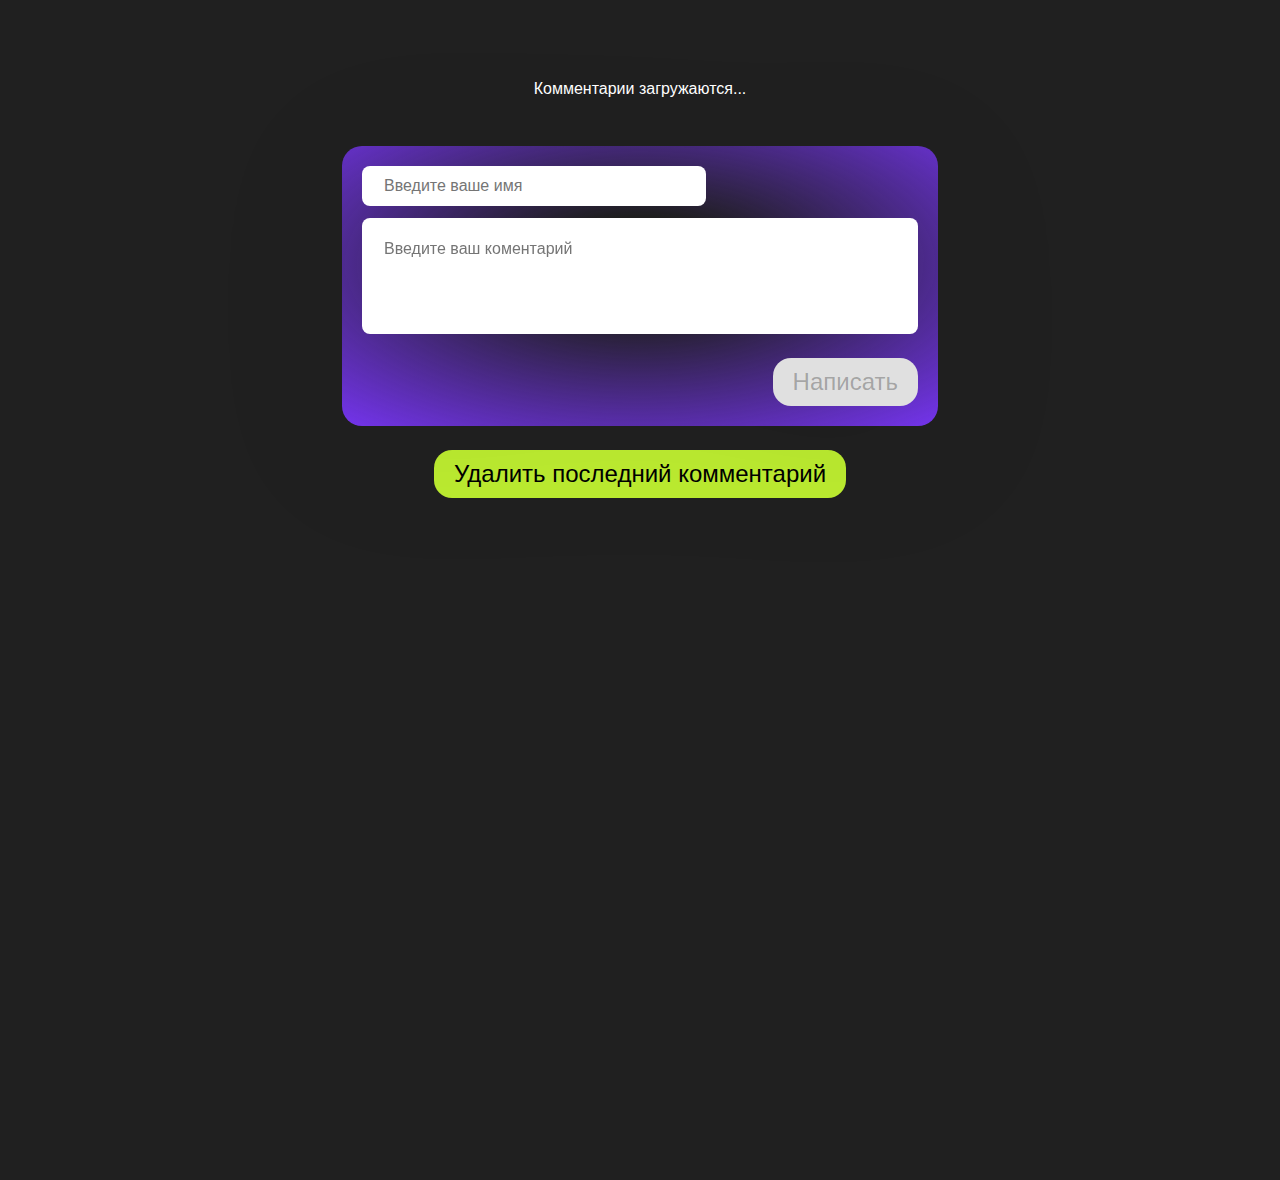
<file: index.html>
<!DOCTYPE html>
<html>

<head>
  <title>Проект "Комменты"</title>
  <meta charset="utf-8" />
  <link rel="stylesheet" href="styles.css" />
</head>

<body>
  <div class="container">
    <div id="loading"></div>
    <ul id="list" class="comments">
      <!--Рендерится из JS-->
    </ul>
    <div id="loadingForm"></div>
    <div class="add-form" id="add-form">
      <input id="name-input" type="text" class="add-form-name" placeholder="Введите ваше имя" />
      <textarea id="comment-input" type="textarea" class="add-form-text" placeholder="Введите ваш коментарий"
        rows="4"></textarea>
      <div class="add-form-row">
        <button id="add-button" class="add-form-button">Написать</button>
      </div>      
    </div>
    <button class="del-form-button">Удалить последний комментарий</button>
  </div>
</body>
<script type="module" src="./main.js">  
</script>
</html>
</file>
<file: styles.css>
@keyframes rotating {
  from {
    transform: rotate(0deg);
  }
  25% {
    transform: rotate(30deg);;
  }
  75% {
    transform: rotate(-30deg);;
  }
  to {
    transform: rotate(0deg);
  }
}



body {
    margin: 0;
  }

  .container {
    font-family: Helvetica;
    color: #ffffff;
    display: flex;
    flex-direction: column;
    align-items: center;
    padding-top: 80px;
    padding-bottom: 200px;
    background: #202020;
    min-height: 100vh;
  }

  .comments,
  .comment {
    margin: 0;
    padding: 0;
    list-style: none;
  }

  .comment,
  .add-form {
    width: 596px;
    box-sizing: border-box;
    background: radial-gradient(
      75.42% 75.42% at 50% 42.37%,
      rgba(53, 53, 53, 0) 22.92%,
      #7334ea 100%
    );
    filter: drop-shadow(0px 20px 67px rgba(0, 0, 0, 0.08));
    border-radius: 20px;
  }

  .comments {
    display: flex;
    flex-direction: column;
    gap: 24px;
  }

  .comment {
    padding: 48px;
  }

  .comment-header {
    font-size: 16px;
    display: flex;
    justify-content: space-between;
  }

  .comment-footer {
    display: flex;
    justify-content: flex-end;
  }

  .comment-body {
    margin-top: 32px;
    margin-bottom: 32px;
  }

  .comment-text {
    font-size: 32px;
    
  }

  .likes {
    display: flex;
    align-items: center;
  }

  .like-button {
    all: unset;
    cursor: pointer;
  }

  .likes-counter {
    font-size: 26px;
    margin-right: 8px;
  }

  .like-button {
    margin-left: 10px;
    background-image: url("data:image/svg+xml,%3Csvg width='22' height='20' viewBox='0 0 22 20' fill='none' xmlns='http://www.w3.org/2000/svg' %3E%3Cpath d='M11.11 16.9482L11 17.0572L10.879 16.9482C5.654 12.2507 2.2 9.14441 2.2 5.99455C2.2 3.81471 3.85 2.17984 6.05 2.17984C7.744 2.17984 9.394 3.26975 9.977 4.75204H12.023C12.606 3.26975 14.256 2.17984 15.95 2.17984C18.15 2.17984 19.8 3.81471 19.8 5.99455C19.8 9.14441 16.346 12.2507 11.11 16.9482ZM15.95 0C14.036 0 12.199 0.882834 11 2.26703C9.801 0.882834 7.964 0 6.05 0C2.662 0 0 2.6267 0 5.99455C0 10.1035 3.74 13.4714 9.405 18.5613L11 20L12.595 18.5613C18.26 13.4714 22 10.1035 22 5.99455C22 2.6267 19.338 0 15.95 0Z' fill='%23BCEC30' /%3E%3C/svg%3E");
    background-repeat: no-repeat;
    width: 22px;
    height: 22px;
  }

  .-loading-like {
    animation: rotating 2s linear infinite;
  }

  .-active-like {
    background-image: url("data:image/svg+xml,%3Csvg width='22' height='20' viewBox='0 0 22 20' fill='none' xmlns='http://www.w3.org/2000/svg'%3E%3Cpath d='M15.95 0C14.036 0 12.199 0.882834 11 2.26703C9.801 0.882834 7.964 0 6.05 0C2.662 0 0 2.6267 0 5.99455C0 10.1035 3.74 13.4714 9.405 18.5613L11 20L12.595 18.5613C18.26 13.4714 22 10.1035 22 5.99455C22 2.6267 19.338 0 15.95 0Z' fill='%23BCEC30'/%3E%3C/svg%3E");
  }

  .add-form {
    padding: 20px;
    margin-top: 48px;
    display: flex;
    flex-direction: column;
  }

  .add-form-name,
  .add-form-text {
    font-size: 16px;
    font-family: Helvetica;
    border-radius: 8px;
    border: none;
  }

  .add-form-name {
    width: 300px;
    padding: 11px 22px;
  }

  .add-form-text {
    margin-top: 12px;
    padding: 22px;
    resize: none;
  }

  .add-form-row {
    display: flex;
    justify-content: flex-end;
  }

  .add-form-button,
  .del-form-button {
    margin-top: 24px;
    font-size: 24px;
    padding: 10px 20px;
    background-color: #bcec30;
    border: none;
    border-radius: 18px;
    cursor: pointer;
  }

  .add-form-button:hover {
    opacity: 0.9;
  }

  .add-form-button:disabled {
  background-color: #E0E0E0;
}

.none {
  display: none;
}

.color {
  background-color: brown;
}
</file>
